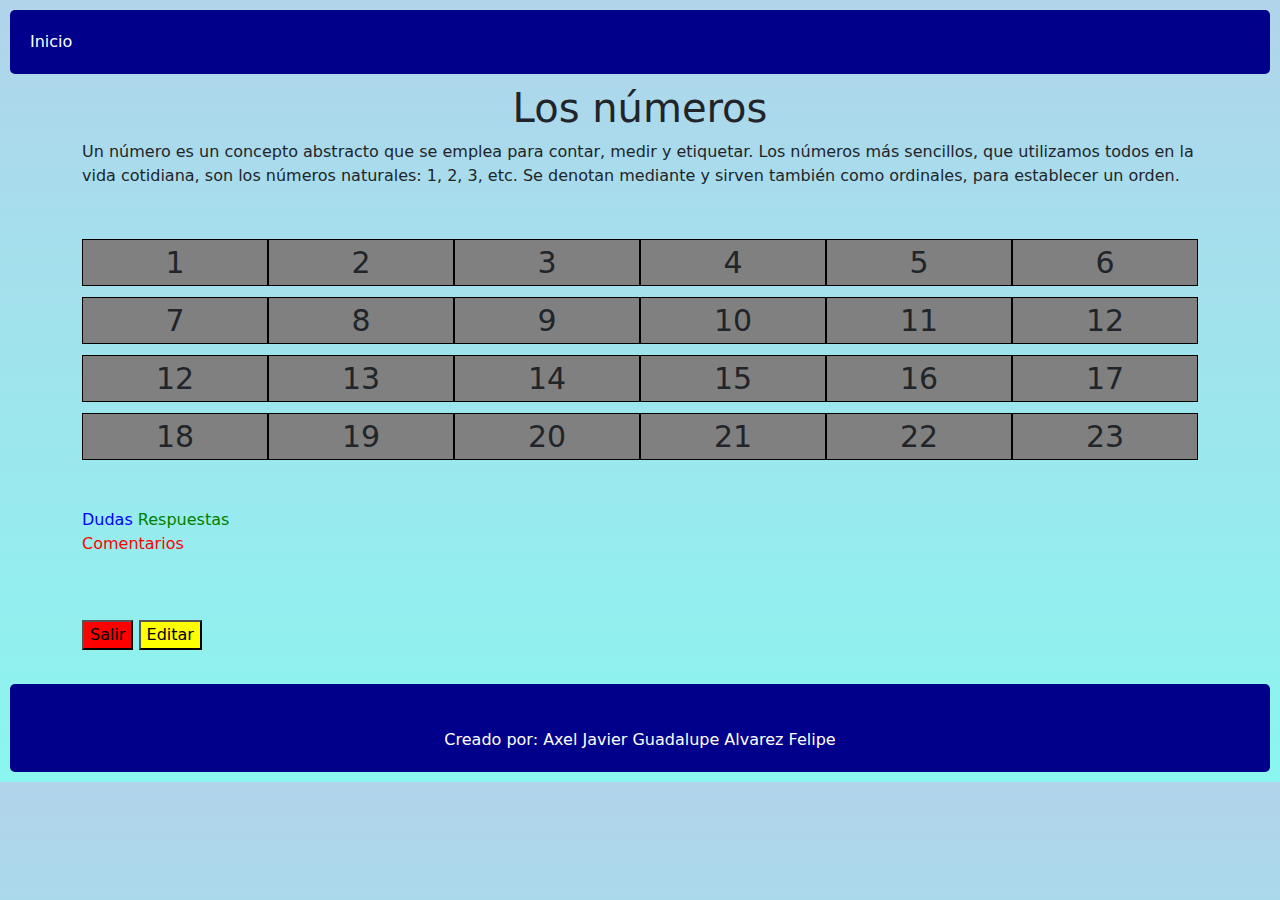
<file: paginaSass/index.html>
<!DOCTYPE html>
<html lang="en">

<head>
    <meta charset="UTF-8">
    <meta name="viewport" content="width=device-width, initial-scale=1.0">
    <title>Ejemplo SASS</title>
    <link rel="stylesheet" href="sass/estilo.css">
    <!-- LINK BOOSTRAP -->
    <link href="https://cdn.jsdelivr.net/npm/bootstrap@5.3.3/dist/css/bootstrap.min.css" rel="stylesheet"
        integrity="sha384-QWTKZyjpPEjISv5WaRU9OFeRpok6YctnYmDr5pNlyT2bRjXh0JMhjY6hW+ALEwIH" crossorigin="anonymous" />

</head>

<body>
    <nav class="menuprincipal">
        <ul>
            <li><a href="#">Inicio</a></li>
            
        </ul>
    </nav>

    <div class="container">
        

        <h1>Los números</h1>

        <p>
            Un número es un concepto abstracto que se emplea para contar, medir y etiquetar. Los números más sencillos, que utilizamos todos en la vida cotidiana, son los números naturales: 1, 2, 3, etc. Se denotan mediante y sirven también como ordinales, para establecer un orden.
            <br>
            

        </p>

        <br>
        <div class="grid grid-6">
            <div class="tabla1">1</div>
            <div class="tabla1">2</div>
            <div class="tabla1">3</div>
            <div class="tabla1">4</div>
            <div class="tabla1">5</div>
            <div class="tabla1">6</div>
            <div class="tabla1">7</div>
            <div class="tabla1">8</div>
            <div class="tabla1">9</div>
            <div class="tabla1">10</div>
            <div class="tabla1">11</div>
            <div class="tabla1">12</div>
            <div class="tabla1">12</div>

            <div class="tabla1">13</div>

            <div class="tabla1">14</div>

            <div class="tabla1">15</div>

            <div class="tabla1">16</div>

            <div class="tabla1">17</div>
            <div class="tabla1">18</div>
            <div class="tabla1">19</div>
            <div class="tabla1">20</div>
            <div class="tabla1">21</div>
            <div class="tabla1">22</div>
            <div class="tabla1">23</div>

        </div>


        
        <br>
        <br>
        <span class="text-element">Dudas</span>
        <span class="another-element">Respuestas</span>
        <p class="success-message">Comentarios</p>

        <br>
        <br>
        <button class="boton-primario">
            Salir
        </button>

        <button class="yellow-button">Editar</button>

        <br>
        <br>
       


    </div>
    <footer>
        <br>
        Creado por: Axel Javier Guadalupe Alvarez Felipe
    </footer>
    <script src="script.js"></script>

    
</body>

</html>
</file>
<file: paginaSass/sass/estilo.css>
body {
  background: rgb(138, 246, 239);
  background: linear-gradient(0deg, rgb(138, 246, 239) 0%, rgb(177, 212, 235) 100%);
}

body {
  font: 100% Helvetica, sans-serif;
}

h1 {
  color: chartreuse;
  text-align: center;
}

.menuprincipal {
  background: darkblue;
  border-radius: 5px;
  padding: 20px;
  margin: 10px;
}

.yellow-button {
  /* Extend the button-base mixin */
  background-color: yellow; /* Yellow background color */
  /* Include the green button mixin */
}

.boton-primario {
  /* Extend the button-base mixin */
  background-color: red; /* Yellow background color */
  /* Include the green button mixin */
}

nav ul {
  margin: 0;
  padding: 0;
  list-style: none;
}
nav ul li {
  display: inline-block;
  margin-right: 10px;
}
nav ul li a {
  text-decoration: none;
  color: white;
}
nav ul li a:hover {
  color: #2ecc71;
}

/* parte de los grid */
.grid {
  display: grid;
}

.tabla1 {
  margin-top: 11px;
  text-align: center;
  font-size: 30px;
  border: 1px solid black;
  background-color: gray;
}

.par {
  display: par;
}

.par1 {
  margin-top: 11px;
  text-align: center;
  font-size: 30px;
  border: 1px solid black;
  background-color: gray;
}

.grid-1 {
  grid-template-columns: repeat(1, 100%);
}

.grid-2 {
  grid-template-columns: repeat(2, 50%);
}

.grid-3 {
  grid-template-columns: repeat(3, 33.3333333333%);
}

.grid-4 {
  grid-template-columns: repeat(4, 25%);
}

.grid-5 {
  grid-template-columns: repeat(5, 20%);
}

.grid-6 {
  grid-template-columns: repeat(6, 16.6666666667%);
}

.grid-7 {
  grid-template-columns: repeat(7, 14.2857142857%);
}

.grid-8 {
  grid-template-columns: repeat(8, 12.5%);
}

.grid-9 {
  grid-template-columns: repeat(9, 11.1111111111%);
}

.grid-10 {
  grid-template-columns: repeat(10, 10%);
}

.grid-11 {
  grid-template-columns: repeat(11, 9.0909090909%);
}

.grid-12 {
  grid-template-columns: repeat(12, 8.3333333333%);
}

.grid-13 {
  grid-template-columns: repeat(13, 7.6923076923%);
}

.grid-14 {
  grid-template-columns: repeat(14, 7.1428571429%);
}

.grid-15 {
  grid-template-columns: repeat(15, 6.6666666667%);
}

.grid-16 {
  grid-template-columns: repeat(16, 6.25%);
}

.grid-17 {
  grid-template-columns: repeat(17, 5.8823529412%);
}

.grid-18 {
  grid-template-columns: repeat(18, 5.5555555556%);
}

.grid-19 {
  grid-template-columns: repeat(19, 5.2631578947%);
}

.grid-20 {
  grid-template-columns: repeat(20, 5%);
}

.grid-21 {
  grid-template-columns: repeat(21, 4.7619047619%);
}

.grid-22 {
  grid-template-columns: repeat(22, 4.5454545455%);
}

.grid-23 {
  grid-template-columns: repeat(23, 4.347826087%);
}

.text-element {
  color: blue;
  /* Apply danger effect */
}

.another-element {
  color: green;
  /* Apply secondary effect */
}

.success-message {
  color: red;
  /* Apply success effect */
}

footer {
  background: darkblue;
  border-radius: 5px;
  padding: 20px;
  margin: 10px;
  color: white;
  text-align: center;
}/*# sourceMappingURL=estilo.css.map */
</file>
